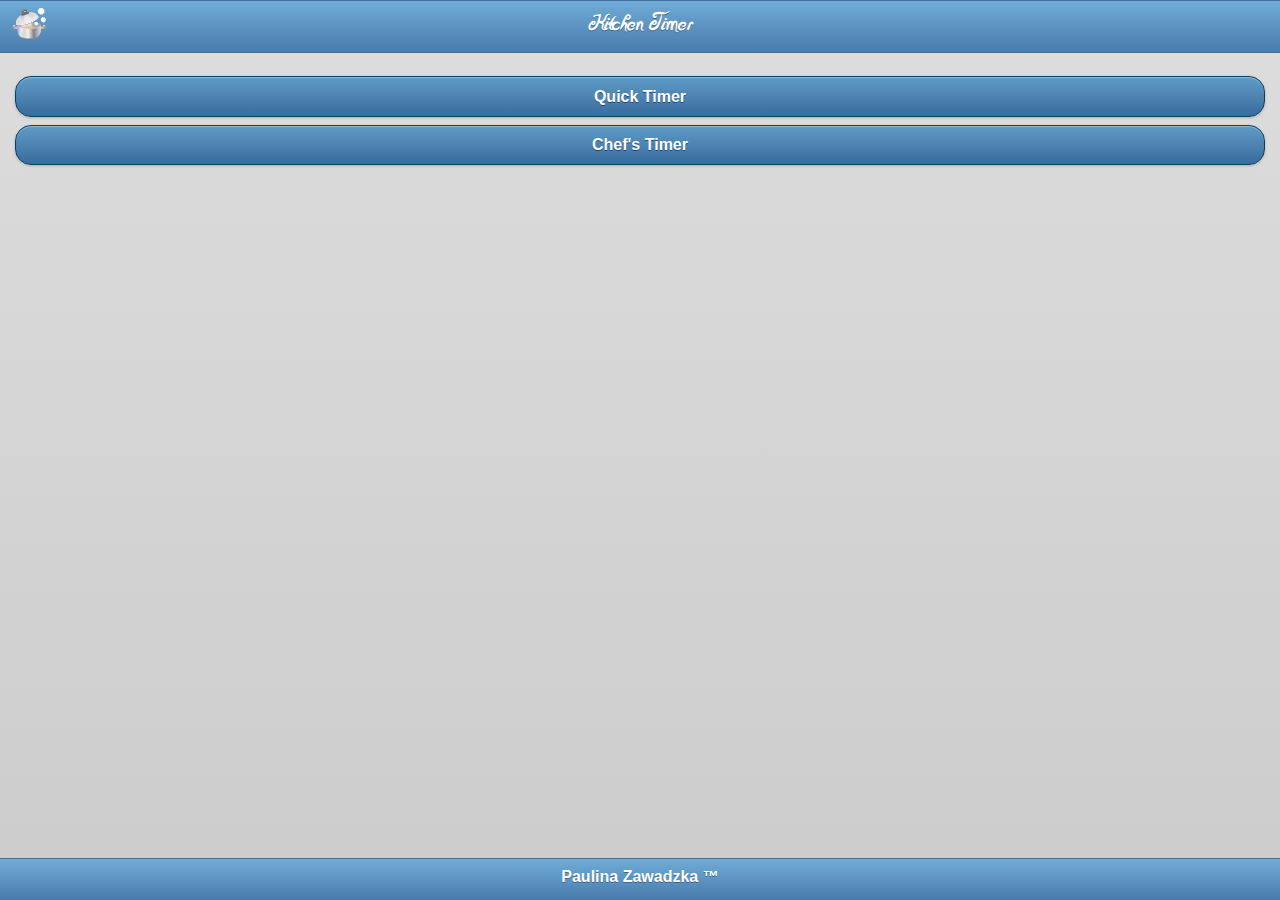
<file: www/index.html>
<!DOCTYPE html>
<html>
<head>
    <meta charset="utf-8" />
    <meta name="viewport" content="width=device-width, initial-scale=1.0, maximum-scale=1.0">
    <title>Kitchen Timer</title>
    <link rel="stylesheet" href="css/jquery.mobile-1.3.0.css"/>
    <link rel="stylesheet" href="css/style.css" />
    <script type="text/javascript" src="js/jquery-1.8.3.js"></script>
    <script type="text/javascript" src="js/jquery.mobile-1.3.0.js"></script>
    <script type="text/javascript" src="js/jquery.validate.js"></script>
    <!--<script type="text/javascript" src="js/cordova.js"></script>-->
    <script type="text/javascript" src="js/timer.js"></script>
    <script type="text/javascript" src="js/utils.js"></script>
    <script type="text/javascript" src="js/database.js"></script>
    <script type="text/javascript">
        var db;
        document.addEventListener("deviceready", onDeviceReady, false);

        function onDeviceReady(){
            alert('OnDeviceReady fired');
            db = window.openDatabase("Database", "1.0", "Timer", 200000);
            alert('Database created');
            createTimerTableIfNotExists(db).done(function(){})
            wireUpEvents();
        }

        function wireUpEvents() {
            <!--quick page start-->
            $('#quick-startBtn').live('click', function() {
                $("#quick-form").valid();

                var inputTime = getTimeInSecondsFromTimeInput('#quick-timeInput');
                $.APP.startTimer('#quick-hoursDisplay', '#quick-minutesDisplay', '#quick-secondsDisplay', inputTime, function() {
                    playSound('quick-sound');
                });
            });

            $('#quick-resetBtn').live('click', function() {
                $.APP.resetTimer();
            });

            $('#quick-pauseBtn').live('click', function() {
                $.APP.pauseTimer();
            });


            <!--quick page end-->


            $("#chef-main").live("pageshow", function(){
                $("#chef-main-timerList").html('');
                getAllTimers(db).done(function(rs) {
                            var content = getListViewContent(rs);
                            $("#chef-main-timerList").append(content).listview('refresh');}
                );

            });

            $("#chef-main-addNewTimerBtn").bind ("click", function (event){
                $("#chef-addNewOrEdit-header").html("Add New Timer");
                resetForm('#chef-addNewOrEdit-form');
                $.mobile.changePage ($("#chef-addNewOrEdit"), { transition : "slide", reverse : true });
            });

            $("#chef-main-refreshTimersBtn").bind ("click", function (event){
                $("#chef-main-timerList").html('');
                getAllTimers(db).done(function(rs) {
                            var content = getListViewContent(rs);
                            $("#chef-main-timerList").append(content).listview('refresh');

                        }

                )
            });

            $("#chef-main [data-role='content'] ul").on('tap taphold', 'li', function (event){
                event.preventDefault();
                event.stopImmediatePropagation();
                var liId = this.id;
                if (event.type === 'taphold'){
                    navigator.notification.vibrate(30);
                    var $popup = $('#chef-main-actionPopup');
                    $("#chef-main-actionList").html('');
                    $("#chef-main-actionList").append('<li id="edit&'+liId+'">Edit</li><li id="delete&'+liId+'">Delete</li>').listview('refresh');
                    $popup.popup();
                    $popup.popup('open');
                }
                else if (event.type === 'tap'){
                    getSingleTimerData(db, liId).done(function(rs) {
                        var row = rs.rows.item(0);
                        $("#chef-displayData-nameHeader").html(row['name']);
                        $("#chef-displayData-nameInput").val(row['name']);
                        $("#chef-displayData-timeInput").val(getTimeString(row['hour'], row['minute'], row['second']));
                        $("#chef-displayData-soundInput").val(row['src']);
                        $.mobile.changePage($("#chef-displayData"), { transition : "slide"});
                    })
                }
            });


            $("#chef-main [data-role='popup'] ul").on('click', 'li', function (event){
                var action_liId = this.id.split('&');
                var action = action_liId[0];
                var id = action_liId[1];
                if (action == 'edit'){
                    getSingleTimerData(db, id).done(function(rs) {
                        var row = rs.rows.item(0);
                        $("#chef-addNewOrEdit-nameInput").val(row["name"]);
                        $("#chef-addNewOrEdit-timeInput").val(getTimeString(row['hour'], row['minute'], row['second']));
                        //$("#chef-addNewOrEdit-soundInput").val(row["src"]);
                        $("#chef-addNewOrEdit-id").val(row["id"]);
                        $("#chef-addNewOrEdit-header").html('Edit Timer');
                        $.mobile.changePage ($("#chef-addNewOrEdit"), { transition : "slide", reverse : true });
                    })

                }
                if (action == 'delete'){
                    navigator.notification.confirm(
                            'Are you sure?',
                            function(buttonIndex){onConfirm(buttonIndex, id);},
                            'Delete Contact',
                            'Ok, Cancel');
                }
            });

            function onConfirm(buttonIndex, id){
                if (buttonIndex === 1){
                    deleteTimerData(db, id);

                }
                $("#chef-main-timerList").html('');
                getAllTimers(db).done(function(rs) {
                            var content = getListViewContent(rs);
                            $("#chef-main-timerList").append(content).listview('refresh');}
                ); //TODO: check if this really needs to be called
                $.mobile.changePage($("#chef-main"), { transition : "slide"});
            }

            $("#chef-addNewOrEdit-saveBtn").bind ("click", function (event){

                if (!$("#chef-addNewOrEdit-form").valid())
                    return;

                var name = $("#chef-addNewOrEdit-nameInput").val();
                var time = getTimeFromTimeInput("#chef-addNewOrEdit-timeInput");
                var src = $("#chef-addNewOrEdit-soundInput").val().split('\\').pop();;

                var id = $("#chef-addNewOrEdit-id").val();
                $("#chef-addNewOrEdit-id").val('');
                if (id === '') {
                    insertNewTimerData(db, name, time.hour, time.minute, time.second, src).done(function() {
                    })
                }
                else {
                    updateTimerData(db, name, time.hour, time.minute, time.second, src, id)
                }
                $.mobile.changePage ($("#chef-main"), { transition : "slide", reverse : true });

            });

            $("#chef-addNewOrEdit-backBtn").bind ("click", function (event){
                $.mobile.changePage ($("#chef-main"), { transition : "slide", reverse : true });
            });



            $("#chef-displayData-backBtn").bind ("click", function (event){
                stopSound('chef-displayData-soundAudio');
                $.mobile.changePage ($("#chef-main"), { transition : "slide", reverse : true });
            });


            $('#chef-displayData-startBtn').live('click', function() {
                var inputTime = getTimeInSecondsFromTimeInput('#chef-displayData-timeInput');
                $.APP.startTimer('#chef-displayData-hoursDisplay', '#chef-displayData-minutesDisplay', '#chef-displayData-secondsDisplay', inputTime, function() {
                    playSound('chef-displayData-soundAudio', 'chef-displayData-soundInput');
                });
            });

            $('#chef-displayData-resetBtn').live('click', function() {
                $.APP.resetTimer();
            });

            $('#chef-displayData-pauseBtn').live('click', function() {
                $.APP.pauseTimer();
            });

            $.APP.endTimer();
        }

    </script>
</head>
<body>
    <!-- Start of first page: index -->
    <div data-role="page" id="index" data-theme="b">
        <div data-role="header" data-theme="b">
           <img src="img/logo.png" style="height:35px; width: auto; padding-top: 3px; padding-left: 10px; float:left"/>
            <h1>Kitchen Timer</h1>
        </div>
        <div  class="bg" data-role="content">
            <a onclick="window.location.href = 'quick.html'" data-role="button">Quick Timer</a>
            <a onclick="window.location.href = 'chef.html'" data-role="button">Chef's Timer</a>
        </div>
        <div data-role="footer" data-position="fixed" data-theme="b">
            <h4>Paulina Zawadzka &trade;</h4>
        </div>
    </div><!-- /page index -->

    <!-- Start of first page: quick -->
    <div data-role="page" id="quick" data-theme="b">
        <div data-role="header" data-theme="b" data-theme="b">
            <img src="img/logo.png" style="height:35px; width: auto; padding-top: 3px; padding-left: 10px; float:left"/>
            <h1>Quick Timer</h1>
        </div>

        <div class="bg" data-role="content">
            <form id="quick-form">
                <fieldset>
                    <div class="timerDisplay" align="center">
                        <span id="quick-hoursDisplay">00</span>:<span id="quick-minutesDisplay">00</span>:<span id="quick-secondsDisplay">00</span>
                    </div>

                    <div data-role="fieldcontain">
                        <label for="quick-timeInput">Time:</label>
                        <input type="time" id="quick-timeInput" step="1" required value="00:00:00"/>
                    </div>

                    <audio src="alarm.mp3" id="quick-sound" preload="auto"></audio>

                    <div data-role="fieldcontain">
                        <div>
                            <input value="Start" id="quick-startBtn" type="button">
                        </div>
                        <div>
                            <input value="Pause" id="quick-pauseBtn" type="button">
                        </div>
                        <div>
                            <input value="Reset" id="quick-resetBtn" type="button">
                        </div>
                    </div>
                </fieldset>
            </form>
        </div>
        <div data-role="footer" data-position="fixed" data-theme="b">
            <h4><a onclick="window.location.href='index.html'" data-role="button" data-inline="true"
                   data-icon="back">Back to home page</a></h4>
        </div>
    </div><!-- /page quick -->


    <!--Main Page Start-->
    <div data-role="page" id="chef-main" data-theme="b">
        <div data-role="header" data-position="fixed" data-theme="b">
            <a href="#" id="chef-main-refreshTimersBtn" data-role="button" data-icon="refresh" title="Refresh">Refresh</a>
            <h1>My Timers</h1>
            <a href="#" id="chef-main-addNewTimerBtn" data-role="button" data-icon="add" title="Add New">Add</a>
        </div>

        <div data-role="content" style="margin-top: 20px">
            <ul data-role="listview" data-filter="true" data-filter-placeholder="Search..." id="chef-main-timerList">  </ul>
        </div>
        <div data-role="popup" id="chef-main-actionPopup" data-overlay-theme="a">
            <ul data-role="listview" id="chef-main-actionList" class="actionPopup">  </ul>
        </div>

        <div data-role="footer" data-position="fixed" data-theme="b">
            <h4><a onclick="window.location.href='index.html'" data-role="button" data-inline="true"
                   data-icon="back">Back to home page</a></h4>
        </div>
    </div>

    <!--Main Page End-->

    <!-- Data Display Page Start -->
    <div data-role="page" id="chef-displayData" data-theme="b">
        <div data-role="header" data-position="fixed" data-theme="b">
            <a href="#" id="chef-displayData-backBtn" data-role="button" data-icon="arrow-l" title="Back">Back</a>
            <h1 id="chef-displayData-nameHeader"></h1>
        </div>
        <div data-role="content">
            <form id="#chef-displayData-form">
                <div class="timerDisplay" align="center">
                    <span id="chef-displayData-hoursDisplay">00</span>:<span id="chef-displayData-minutesDisplay">00</span>:<span id="chef-displayData-secondsDisplay">00</span>
                </div>
                <div data-role="fieldcontain">
                    <label for="chef-displayData-nameInput">Name:</label>
                    <input type="text" id="chef-displayData-nameInput"  readonly value="" />
                </div>
                <div data-role="fieldcontain">
                    <label for="chef-displayData-timeInput">Time:</label>
                    <input type="time" id="chef-displayData-timeInput" step="1" readonly value="00:00:00"/>
                </div>


                <div data-role="fieldcontain">
                    <label for="chef-displayData-soundInput">Sound:</label>
                    <input type="text" id="chef-displayData-soundInput" readonly="readonly" value="" />
                    <audio src="" id="chef-displayData-soundAudio"></audio>
                </div>
                <div data-role="fieldcontain">
                    <div>
                        <input value="Start" id="chef-displayData-startBtn" type="button">
                    </div>
                    <div>
                        <input value="Pause" id="chef-displayData-pauseBtn" type="button">
                    </div>
                    <div>
                        <input value="Reset" id="chef-displayData-resetBtn" type="button">
                    </div>
                </div>
            </form>
        </div>
    </div>

    <!-- Data Display Page End -->

    <!-- New Page Start-->
    <div data-role="page" id="chef-addNewOrEdit"  data-theme="b">
        <div data-role="header" data-position="fixed" data-theme="b">
            <a href="#" id="chef-addNewOrEdit-backBtn" data-role="button" data-icon="arrow-l" title="Back">Back</a>
            <h1 id="chef-addNewOrEdit-header"></h1>
            <a href="#" id="chef-addNewOrEdit-saveBtn" data-role="button" data-icon="check" title="Save">Save</a>
        </div>
        <div data-role="content">
            <form id="chef-addNewOrEdit-form">
                <fieldset>
                    <div data-role="fieldcontain">
                        <label for="chef-addNewOrEdit-nameInput">Name:</label>
                        <input type="text" id="chef-addNewOrEdit-nameInput" required maxlength="100" value="" />
                    </div>
                    <div data-role="fieldcontain">
                        <label for="chef-addNewOrEdit-timeInput">Time:</label>
                        <input type="time" id="chef-addNewOrEdit-timeInput" step="1" required value="00:00:00"/>
                    </div>
                    <div data-role="fieldcontain">
                        <label for="chef-addNewOrEdit-soundInput">Sound:</label>
                        <input type="file" id="chef-addNewOrEdit-soundInput" required/>
                    </div>
                    <input type="hidden" id="chef-addNewOrEdit-id" value="" />
                </fieldset>
            </form>
        </div>
    </div>
    <!-- New Page End-->


</body>
</html>
</file>
<file: www/css/style.css>
@font-face {
	font-family: Delicious-bold;
	src: url(../fonts/Delicious-bold.ttf);
}

h1 {font-family: Delicious-bold;}
.bg{min-height:450px}
.popupHeading {text-align: center;}
#pot {margin-left: 20%;  width: 50%; height: auto}
.error{
    font-size: 0.8em;
    border: 1px solid;
    margin: 10px 0px;
    padding:15px 10px 15px 8px;
    text-align:center;
    color: #D8000C;
    background-color: #FFBABA;}
.timerDisplay {
    font-weight:bold;
}

.center-wrapper{
    text-align: center;
}
.center-wrapper * {
    margin: 0 auto;
}
#chef-main-timerList .ui-btn-inner {
    text-align: center;
}

.actionPopup {
    border: 1px solid blue;
    width:15em
}
</file>
